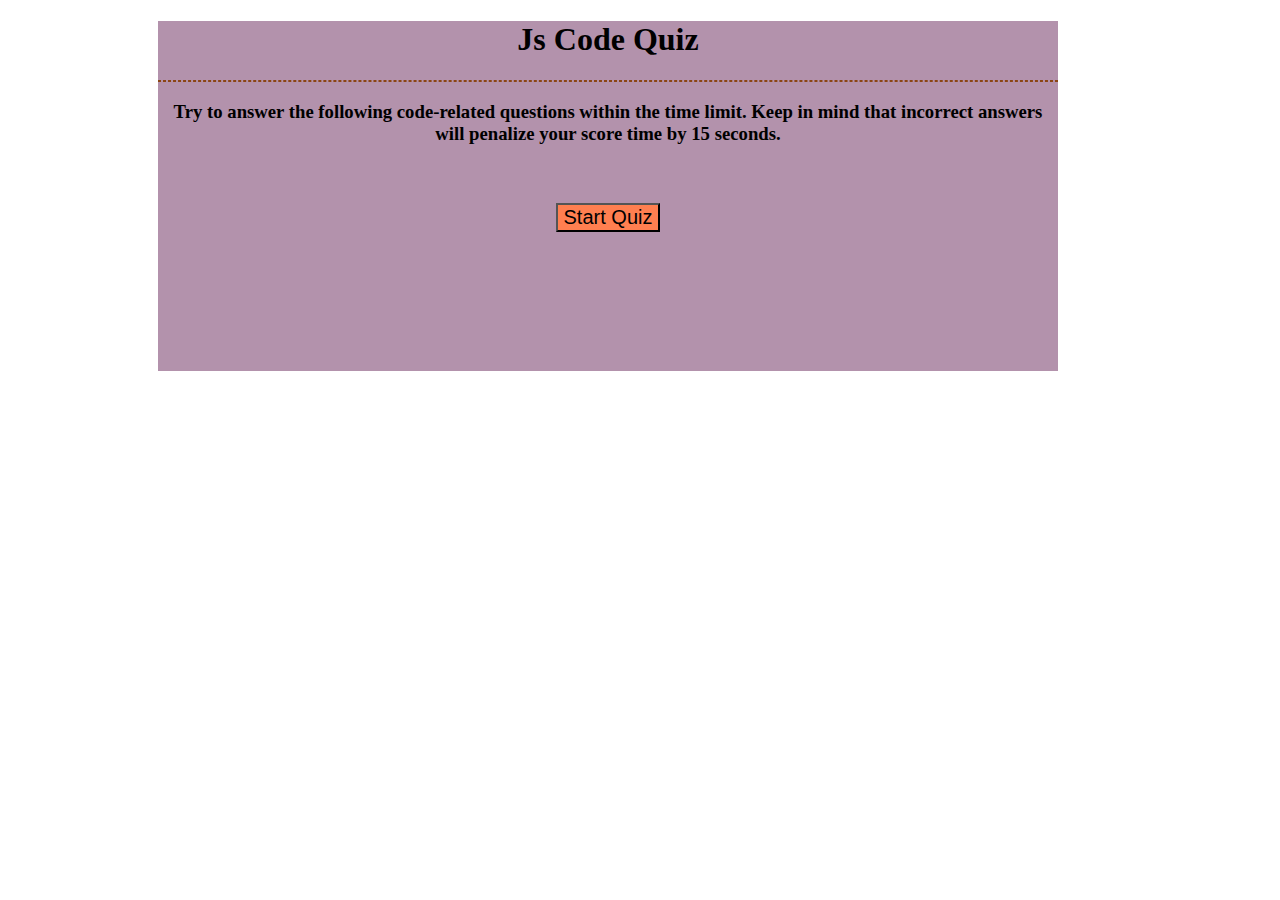
<file: index.html>
<!DOCTYPE html>
<html lang="en">

<head>
    <meta charset="UTF-8">
    <meta http-equiv="X-UA-Compatible" content="IE=edge">
    <meta name="viewport" content="width=device-width, initial-scale=1.0">
    <title>JavaScript-QuizApp</title>
    <link rel="stylesheet" href="style.css">
</head>

<body>
    <main>
        <div>
            <div>
                <div>
                    <h1>Js Code Quiz</h1>
                </div>
                <hr>
                <div class="nused">Not Used</div>
                <div class="timerDiv">
                    <h3 class="TimerDisplayNone" id="timecounter">Timer:<span id="timer">75</span></h3>
                </div>
            </div>

            <div class="questionsCollctn" id="quiz-questions">
                <h2 id="questions-collection">Question will be displayed here</h2>
                <div id="answer-choices"></div>
                <h3 id="alert"></h3>
            </div>

            <div>
                <!-- <p id="quizInfo">Try to answer the following code-related
                    questions within
                    the time limit. Keep in mind thatincorrect answers will penalize your score time by 15 seconds.</p> -->
                <h3 class="quizinfo" id="quizInfo">
                    Try to answer the following code-related questions within
                    the time limit. Keep in mind that incorrect answers will
                    penalize your score time by 15 seconds.
                </h3>
                <button class="startBtn" id="startQuiz-btn">Start Quiz</button>
            </div>

            <div id="scoreDiv" class="addScore">
                <h5><span id="score"></span></h5>
                <input type="text" placeholder="Enter your name" id="inputScore">
                <div>
                    <button id="submitScoreBtn">Submit</button>
                </div>
            </div>

        </div>
    </main>

    <script src="script.js"></script>
</body>

</html>
</file>
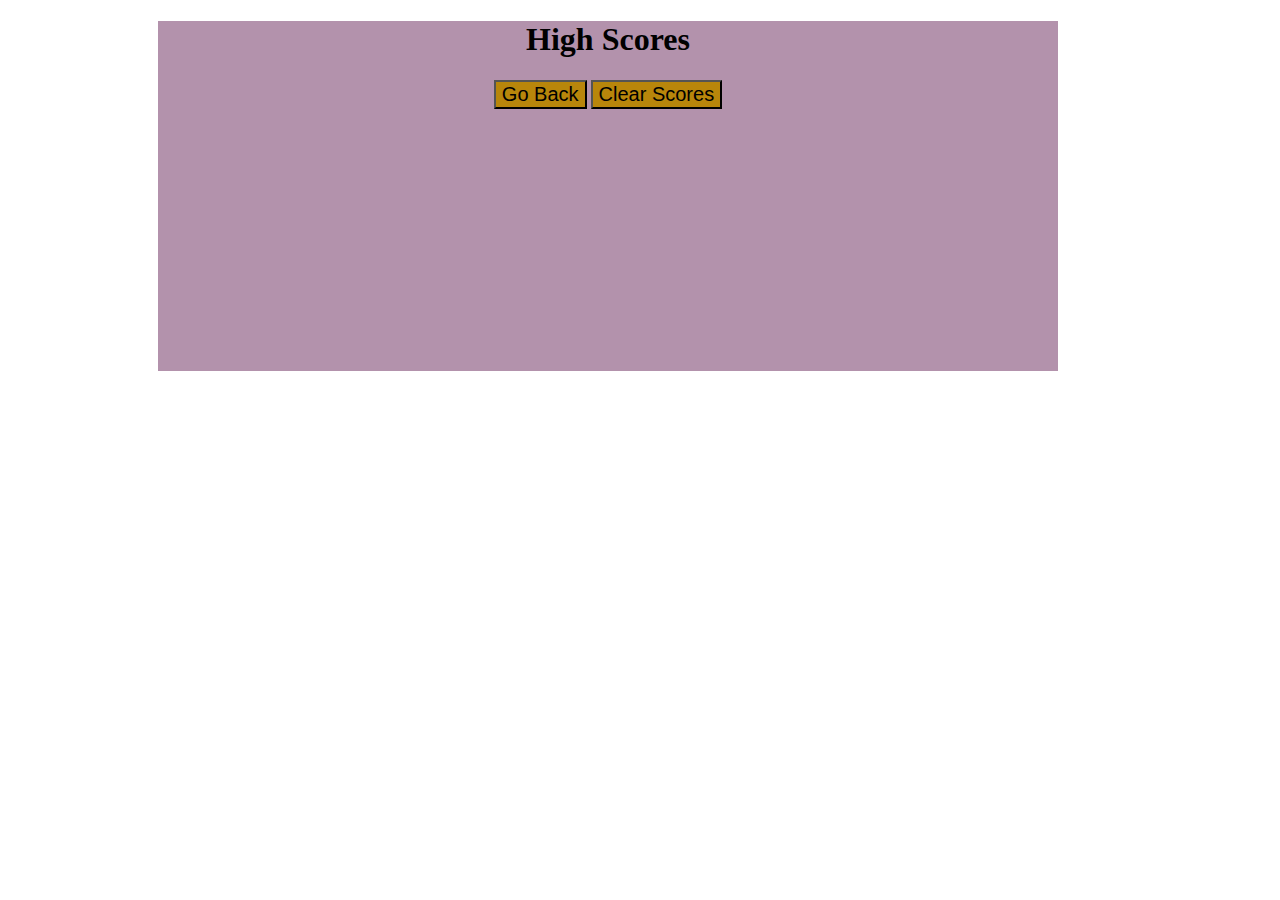
<file: score.html>
<!DOCTYPE html>
<html lang="en">

<head>
    <meta charset="UTF-8">
    <meta http-equiv="X-UA-Compatible" content="IE=edge">
    <meta name="viewport" content="width=device-width, initial-scale=1.0">
    <title>Score</title>
    <link rel="stylesheet" href="style.css">
</head>

<body>
    <div>
        <div>
            <div class="div3">
                <div class="div4"></div>
                <div class="div5" id="highScoresDiv">
                    <h1 id="scoresArea">High Scores</h1>
                    <div id="highScoresList"></div>
                    <button id="backButton">Go Back</button>
                    <button id="clearScores">Clear Scores</button>
                </div>
                <div></div>
            </div>
        </div>
    </div>
    <script src="score.js"></script>
</body>

</html>
</file>
<file: style.css>
main {
    background-color: #b392ac;
    text-align: center;
    height: 350px;
    width: 900px;
    margin-left: 150px;
    margin-right: 70px;
    position: relative;
}

hr {
    border: 1px dashed saddlebrown;
}
.nused {
    display: none;
}

.TimerDisplayNone {
    float: right;
    margin-right: 20px;
    display: none;
}

/* .quizinfo {
    display: none;
} */

/* .startBtn {
    display: none;
} */

.questionsCollctn {
    display: none;
}

/* #quiz-questions {
    display: none;
} */

.addScore {
    display: none;
}

#startQuiz-btn {
    font-size: 20px;
    background-color: coral;
    margin-top: 40px;
}

#highScoresDiv {
    background-color: #b392ac;
    text-align: center;
    height: 350px;
    width: 900px;
    margin-left: 150px;
    margin-right: 70px;
    position: relative;
}

#backButton, #clearScores {
    background-color: darkgoldenrod;
    font-size: 20px;
}
</file>
